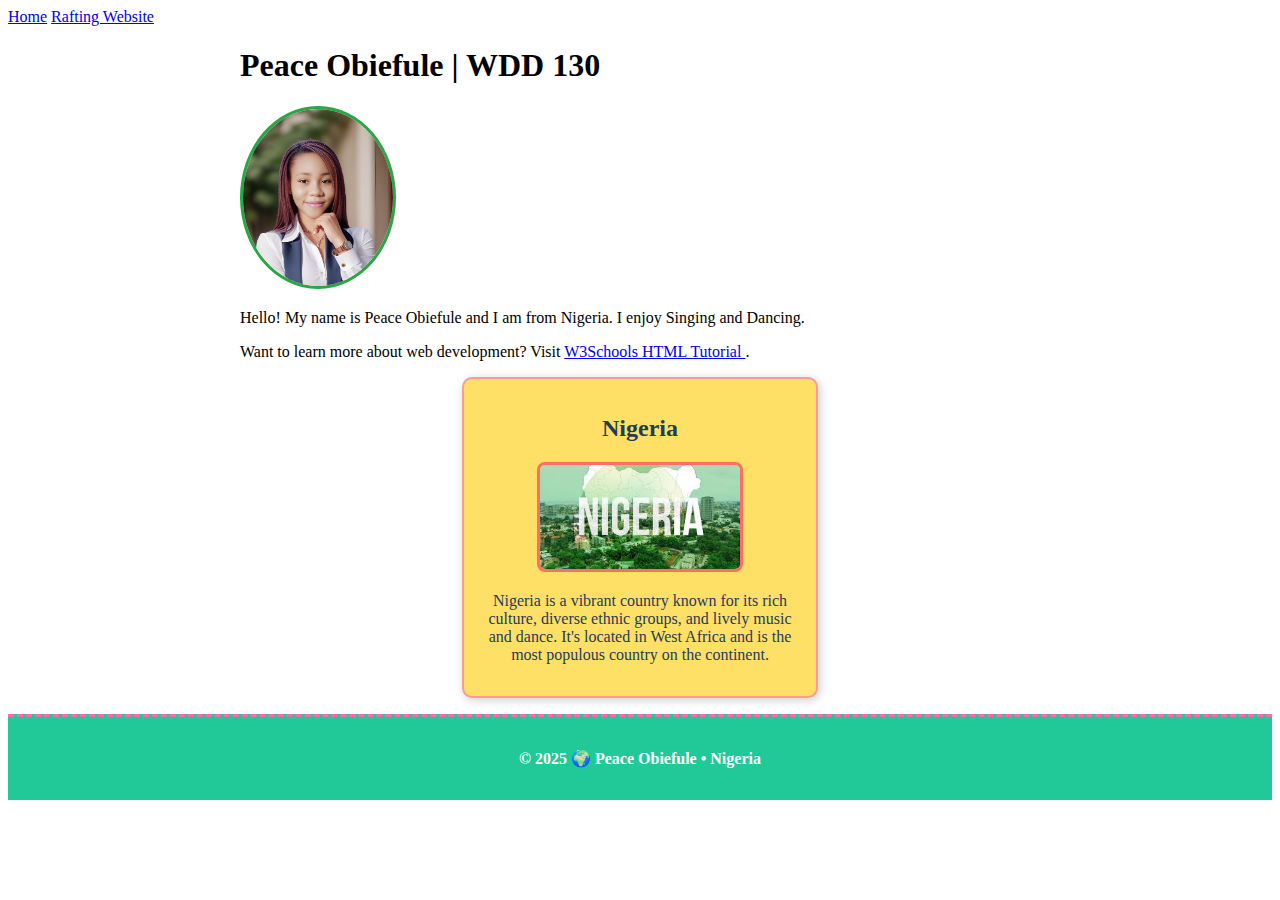
<file: index.html>
<!DOCTYPE html>
<html lang="en-US">
  <head>
    <meta charset="utf-8">
    <meta name="viewport" content="width=device-width, initial-scale=1.0">
    <title>Peace Obiefule | WDD 130</title>
    <meta name="description" content="Peace Obiefule's homepage for WDD 130. Learn more about Peace, this web development course, and the projects completed.">
    <meta name="author" content="Peace Obiefule">
    <link rel="stylesheet" href="styles/styles.css">
  </head>
  <body>
    <header>
      <nav>
        <a href="#">Home</a>
        <a href="wwr/">Rafting Website</a>
      </nav>
    </header>
    <main>
      <h1>Peace Obiefule | WDD 130</h1>
      <img src="images/profile.jpg" alt="Hello, my name is Peace Obiefule" width="200">
      <p>Hello! My name is Peace Obiefule and I am from Nigeria. I enjoy Singing and Dancing.</p>
      
      <!-- 🌐 External Link -->
      <p>Want to learn more about web development? Visit 
        <a href="https://www.w3schools.com/html/" target="_blank" rel="noopener noreferrer">
          W3Schools HTML Tutorial
        </a>.
      </p>
    </main>
    <aside>
      <h2>Nigeria</h2>
      <img src="images/nigeria.jpg" alt="A symbolic view of Nigeria" />
      <p>Nigeria is a vibrant country known for its rich culture, diverse ethnic groups, and lively music and dance. It's located in West Africa and is the most populous country on the continent.</p>
    </aside>
    <footer>
      <p>&copy; 2025 🌍 Peace Obiefule • Nigeria</p>
    </footer>
  </body>
</html>
</file>
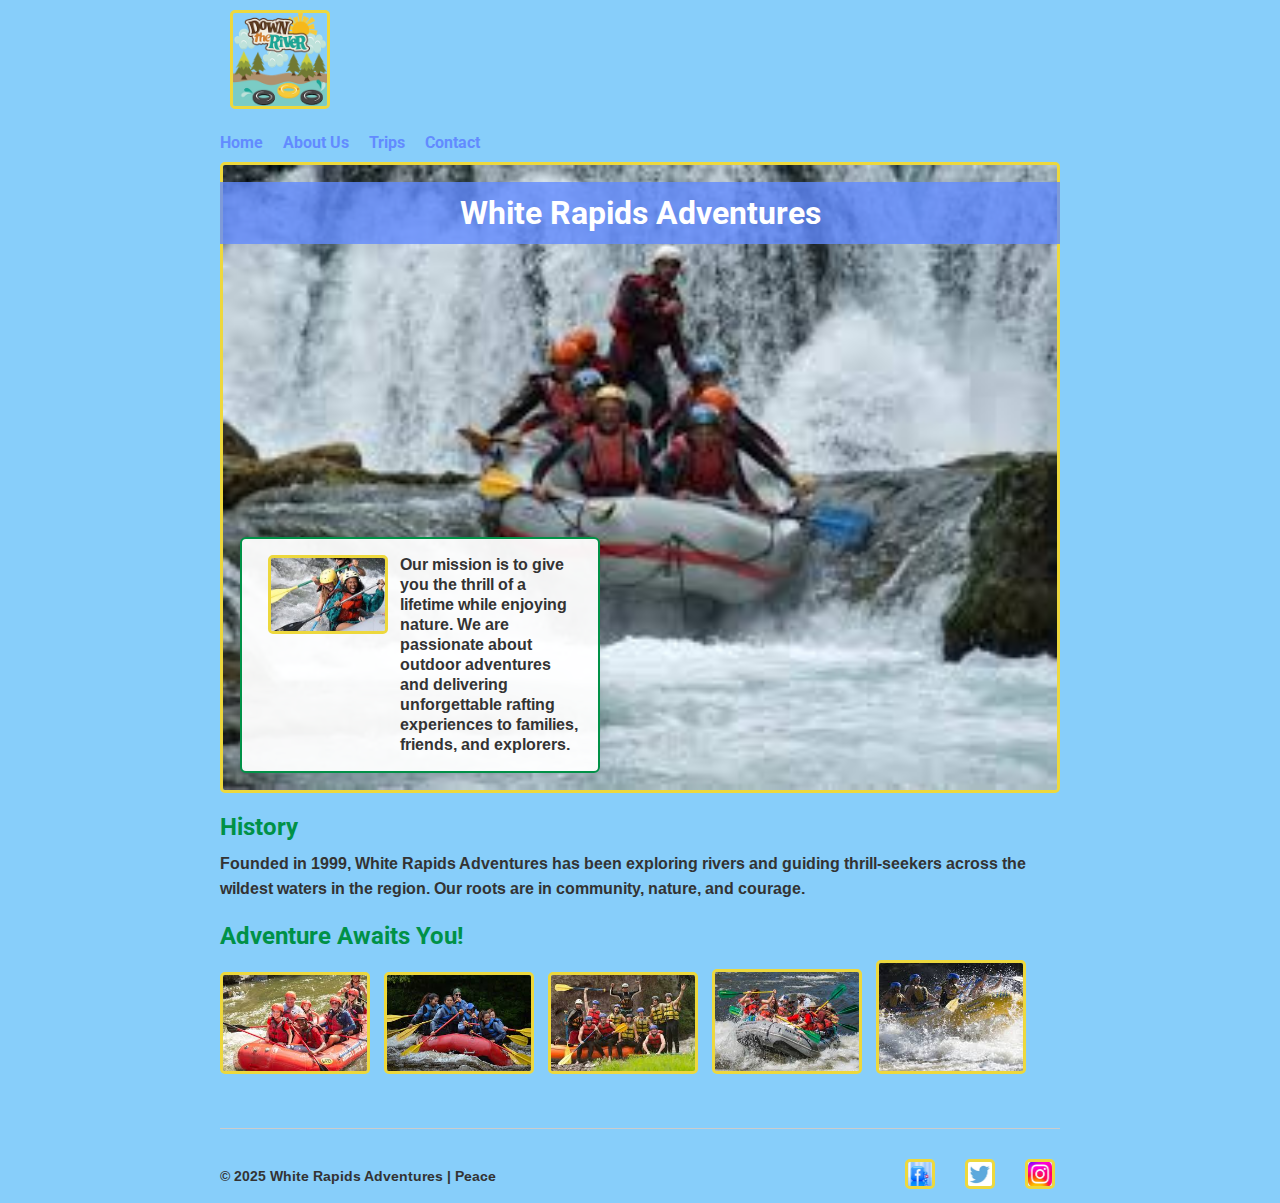
<file: about.html>
<!DOCTYPE html>
<html lang="en">
<head>
  <meta charset="UTF-8">
  <meta name="description" content="Learn more about our white water rafting company, history, and exciting adventures.">
  <meta name="viewport" content="width=device-width, initial-scale=1.0">
  <meta name="author" content="Peace">
  <title>About Us - White Rapids Adventures</title>

  <!-- Google Fonts: Roboto (heading) & Arimo (text) -->
  <link href="https://fonts.googleapis.com/css2?family=Roboto&family=Arimo&display=swap" rel="stylesheet">

  <link rel="stylesheet" href="styles.css">
</head>
<body>
  <!--  Header with logo and nav -->
  <header>
    <img src="images/logo.png" alt="Rafting Site Logo" class="logo">
    <nav>
      <a href="index.html">Home</a>
      <a href="about.html">About Us</a>
      <a href="trips.html">Trips</a>
      <a href="contact.html">Contact</a>
    </nav>
  </header>

  <!-- Main content with hero and sections -->
  <main>
    <div class="hero">
      <img src="images/hero.jpeg" alt="Rafting Adventure Background">
      <h1>White Rapids Adventures</h1>
      <article>
        <img src="images/client.jpeg" alt="Happy Client">
        <p>Our mission is to give you the thrill of a lifetime while enjoying nature. We are passionate about outdoor adventures and delivering unforgettable rafting experiences to families, friends, and explorers.</p>
      </article>
    </div>

    <!--  Section 1: History -->
    <section>
      <h2>History</h2>
      <p>Founded in 1999, White Rapids Adventures has been exploring rivers and guiding thrill-seekers across the wildest waters in the region. Our roots are in community, nature, and courage.</p>
    </section>

    <!--  Section 2: Adventure -->
    <section>
      <h2>Adventure Awaits You!</h2>
      <img src="images/rafting1.jpeg" alt="Rafting Image 1">
      <img src="images/rafting2.jpeg" alt="Rafting Image 2">
      <img src="images/rafting3.jpeg" alt="Rafting Image 3">
      <img src="images/rafting4.jpeg" alt="Rafting Image 4">
      <img src="images/rafting5.jpeg" alt="Rafting Image 5">
    </section>
  </main>

  <!--  Footer -->
  <footer>
    <p>&copy; 2025 White Rapids Adventures | Peace</p>
    <nav class="socialmedia">
      <a href="https://facebook.com" target="_blank">
        <img src="images/facebook.jpeg" alt="Facebook">
      </a>
      <a href="https://twitter.com" target="_blank">
        <img src="images/twitter.jpeg" alt="Twitter">
      </a>
      <a href="https://instagram.com" target="_blank">
        <img src="images/instagram.jpeg" alt="Instagram">
      </a>
    </nav>
  </footer>
</body>
</html>
</file>
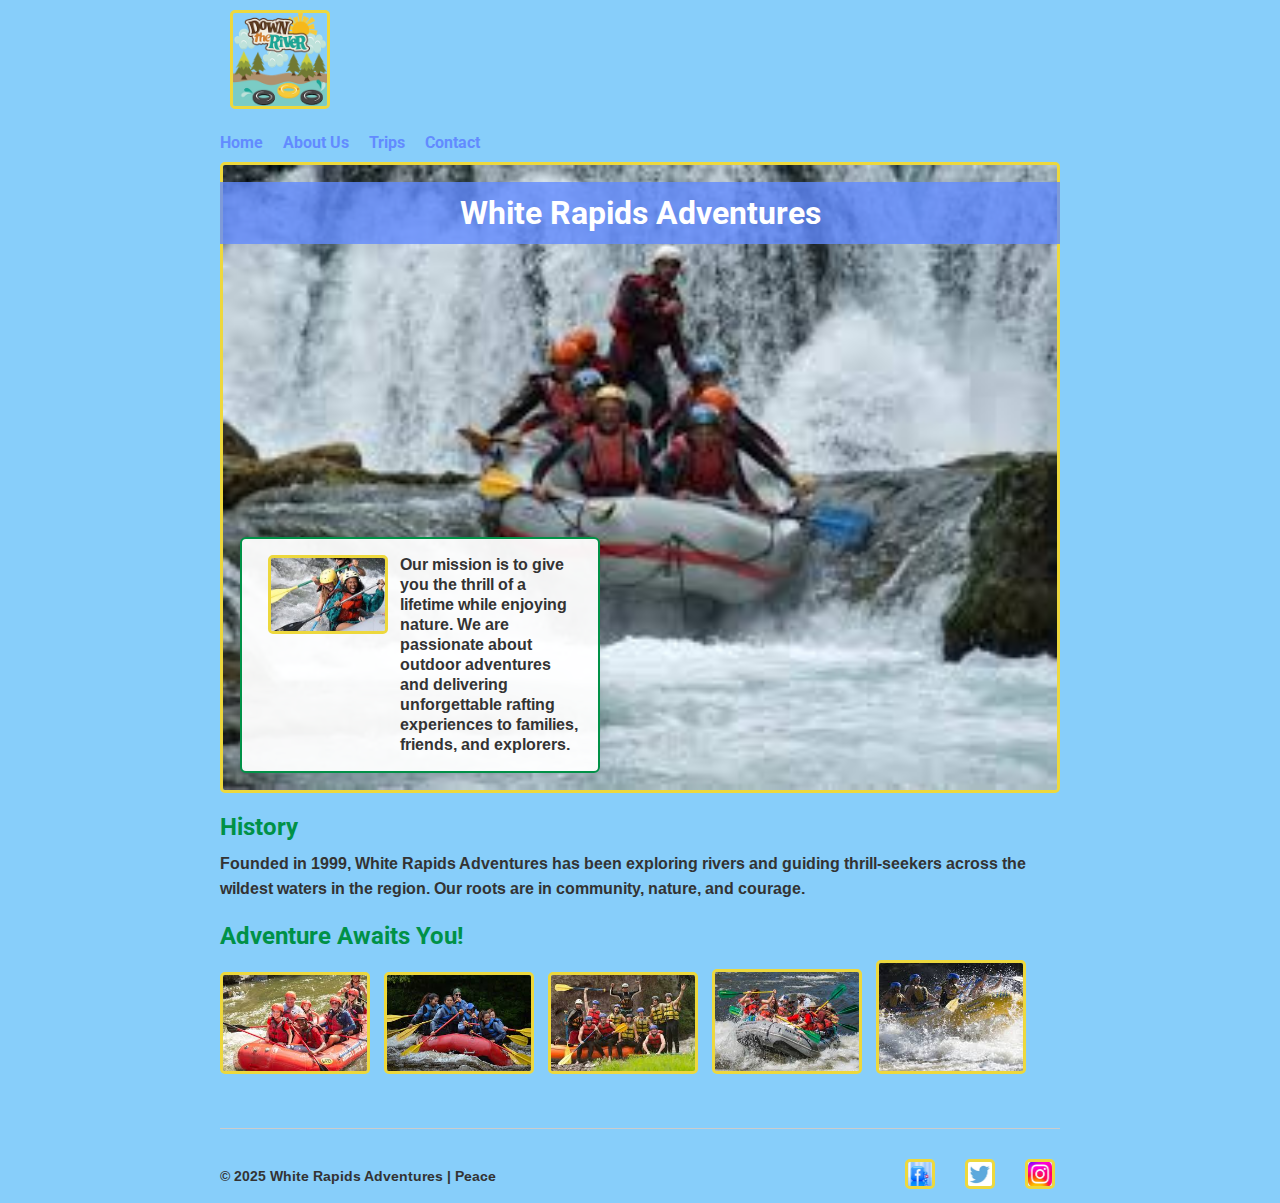
<file: wwr/about.html>
<!DOCTYPE html>
<html lang="en">
<head>
  <meta charset="UTF-8">
  <meta name="description" content="Learn more about our white water rafting company, history, and exciting adventures.">
  <meta name="viewport" content="width=device-width, initial-scale=1.0">
  <meta name="author" content="Peace">
  <title>About Us - White Rapids Adventures</title>

  <!-- Google Fonts: Roboto (heading) & Arimo (text) -->
  <link href="https://fonts.googleapis.com/css2?family=Roboto&family=Arimo&display=swap" rel="stylesheet">

  <link rel="stylesheet" href="styles/styles.css">
</head>
<body>
  <!--  Header with logo and nav -->
  <header>
    <img src="images/logo.png" alt="Rafting Site Logo" class="logo">
    <nav>
      <a href="index.html">Home</a>
      <a href="about.html">About Us</a>
      <a href="trips.html">Trips</a>
      <a href="contact.html">Contact</a>
    </nav>
  </header>

  <!-- Main content with hero and sections -->
  <main>
    <div class="hero">
      <img src="images/hero.jpeg" alt="Rafting Adventure Background">
      <h1>White Rapids Adventures</h1>
      <article>
        <img src="images/client.jpeg" alt="Happy Client">
        <p>Our mission is to give you the thrill of a lifetime while enjoying nature. We are passionate about outdoor adventures and delivering unforgettable rafting experiences to families, friends, and explorers.</p>
      </article>
    </div>

    <!--  Section 1: History -->
    <section>
      <h2>History</h2>
      <p>Founded in 1999, White Rapids Adventures has been exploring rivers and guiding thrill-seekers across the wildest waters in the region. Our roots are in community, nature, and courage.</p>
    </section>

    <!--  Section 2: Adventure -->
    <section>
      <h2>Adventure Awaits You!</h2>
      <img src="images/rafting1.jpeg" alt="Rafting Image 1">
      <img src="images/rafting2.jpeg" alt="Rafting Image 2">
      <img src="images/rafting3.jpeg" alt="Rafting Image 3">
      <img src="images/rafting4.jpeg" alt="Rafting Image 4">
      <img src="images/rafting5.jpeg" alt="Rafting Image 5">
    </section>
  </main>

  <!--  Footer -->
  <footer>
    <p>&copy; 2025 White Rapids Adventures | Peace</p>
    <nav class="socialmedia">
      <a href="https://facebook.com" target="_blank">
        <img src="images/facebook.jpeg" alt="Facebook">
      </a>
      <a href="https://twitter.com" target="_blank">
        <img src="images/twitter.jpeg" alt="Twitter">
      </a>
      <a href="https://instagram.com" target="_blank">
        <img src="images/instagram.jpeg" alt="Instagram">
      </a>
    </nav>
  </footer>
</body>
</html>
</file>
<file: styles/styles.css>
/* Style for the main content */
main {
  max-width: 800px;
  margin: 0 auto;
}

/* Vibrant aside section */
aside {
  width: 20rem;
  margin: 1rem auto;
  border: 2px solid rgb(255 105 180 / 0.6); /* Hot pink, semi-transparent */
  padding: 1rem;
  background-color: #ffe066;  /* Bright yellow */
  color: #1e3d59;             /* Deep blue text for contrast */
  text-align: center;
  border-radius: 10px;
  box-shadow: 2px 2px 10px rgba(0,0,0,0.2);
}

/* Image inside aside */
aside img {
  width: 200px;
  height: auto;
  border-radius: 8px;
  border: 3px solid #ff6f61; /* Coral border */
}

/* Style for the profile image inside main */
main img {
  width: 150px;
  height: auto;
  border-radius: 50%;
  border: 3px solid #28a745; /* Vibrant green */
}

/* Reset padding for all paragraphs */
p {
  padding: 0;
  font-size: 1rem;
}

/* Vibrant footer styling */
footer {
  margin-top: 15px;
  border-top: 3px dashed #ff69b4; /* Hot pink dashed border */
  text-align: center;
  background-color: #20c997;  /* Vibrant teal */
  color: #ffffff;             /* White text */
  padding: 1rem;
  font-weight: bold;
}
</file>
<file: styles.css>
/*  Root color and font variables */
:root {
    --primary-color: #628BFF;
    --secondary-color: #009147;
    --accent1-color: #EDD83D;
    --accent2-color: #FF7000;
  
    --heading-font: 'Roboto', sans-serif;
    --text-font: 'Arimo', sans-serif;
  }
  
  img {
    border: 3px solid var(--accent1-color);
    border-radius: 5px;
  }

  /*  Reset and Base styles */
  * {
    margin: 0;
    padding: 0;
    box-sizing: border-box;
  }
  
  body {
    font-family: var(--text-font);
    color: #333;
    background-color: #87cefa; /* Very light blue */;
  }
  
  header, main, footer {
    width: 840px;
    margin: 0 auto;
  }
  
  /*  Logo */
  .logo {
    width: 100px;
    height: auto;
    margin: 10px;
  }
  
  /*  Navigation */
  nav {
    display: flex;
    gap: 20px;
    align-items: center;
    margin: 10px 0;
  }
  
  nav a {
    text-decoration: none;
    color: var(--primary-color);
    font-weight: bold;
    font-family: var(--heading-font);
  }
  
  /*  Hero section */
  .hero {
    position: relative;
  }
  
  .hero img {
    width: 100%;
    height: auto;
    display: block;
  }
  
  .hero h1 {
    position: absolute;
    top: 20px;
    width: 100%;
    text-align: center;
    background-color: rgba(98, 139, 255, 0.8); /* primary color */
    color: white;
    font-family: var(--heading-font);
    font-size: 2rem;
    padding: 12px;
  }
  
  .hero article {
    position: absolute;
    bottom: 20px;
    left: 20px;
    background-color: rgba(255, 255, 255, 0.95);
    padding: 16px;
    max-width: 360px;
    border: 2px solid var(--secondary-color); /* Green border */
    border-radius: 6px;
    box-shadow: 0 2px 10px rgba(0, 0, 0, 0.1); /* Optional: soft shadow */
    display: flex;
    align-items: flex-start;
    gap: 12px;
  }
  
  /*  Floated image */
  .hero article img {
    float: right;
    width: 120px;
    margin-left: 10px;
  }
  
  /*  Section styling */
  section {
    margin: 20px 0;
  }
  
  section h2 {
    font-family: var(--heading-font);
    color: var(--secondary-color);
    margin-bottom: 10px;
  }
  
  section p {
    font-family: var(--text-font);
    line-height: 1.6;
  }
  
  section img {
    width: 150px;
    margin-right: 10px;
    margin-bottom: 10px;
  }
  
  /*  Footer */
  footer {
    display: flex;
    justify-content: space-between;
    align-items: center;
    margin-top: 40px;
    padding-top: 20px;
    border-top: 1px solid #ccc;
    font-family: var(--text-font);
    font-size: 0.9rem;
  }
  
  /*  Social media links */
  footer .socialmedia a {
    text-decoration: none;
    margin: 0 5px;
  }
  
  footer .socialmedia img {
    width: 30px;
    height: 30px;
  }
  
  h1, h2, h3, p, nav a, footer, article {
    font-weight: bold;
  }
</file>
<file: wwr/styles/styles.css>
/*  Root color and font variables */
:root {
    --primary-color: #628BFF;
    --secondary-color: #009147;
    --accent1-color: #EDD83D;
    --accent2-color: #FF7000;
  
    --heading-font: 'Roboto', sans-serif;
    --text-font: 'Arimo', sans-serif;
  }
  
  img {
    border: 3px solid var(--accent1-color);
    border-radius: 5px;
  }

  /*  Reset and Base styles */
  * {
    margin: 0;
    padding: 0;
    box-sizing: border-box;
  }
  
  body {
    font-family: var(--text-font);
    color: #333;
    background-color: #87cefa; /* Very light blue */;
  }
  
  header, main, footer {
    width: 840px;
    margin: 0 auto;
  }
  
  /*  Logo */
  .logo {
    width: 100px;
    height: auto;
    margin: 10px;
  }
  
  /*  Navigation */
  nav {
    display: flex;
    gap: 20px;
    align-items: center;
    margin: 10px 0;
  }
  
  nav a {
    text-decoration: none;
    color: var(--primary-color);
    font-weight: bold;
    font-family: var(--heading-font);
  }
  
  /*  Hero section */
  .hero {
    position: relative;
  }
  
  .hero img {
    width: 100%;
    height: auto;
    display: block;
  }
  
  .hero h1 {
    position: absolute;
    top: 20px;
    width: 100%;
    text-align: center;
    background-color: rgba(98, 139, 255, 0.8); /* primary color */
    color: white;
    font-family: var(--heading-font);
    font-size: 2rem;
    padding: 12px;
  }
  
  .hero article {
    position: absolute;
    bottom: 20px;
    left: 20px;
    background-color: rgba(255, 255, 255, 0.95);
    padding: 16px;
    max-width: 360px;
    border: 2px solid var(--secondary-color); /* Green border */
    border-radius: 6px;
    box-shadow: 0 2px 10px rgba(0, 0, 0, 0.1); /* Optional: soft shadow */
    display: flex;
    align-items: flex-start;
    gap: 12px;
  }
  
  /*  Floated image */
  .hero article img {
    float: right;
    width: 120px;
    margin-left: 10px;
  }
  
  /*  Section styling */
  section {
    margin: 20px 0;
  }
  
  section h2 {
    font-family: var(--heading-font);
    color: var(--secondary-color);
    margin-bottom: 10px;
  }
  
  section p {
    font-family: var(--text-font);
    line-height: 1.6;
  }
  
  section img {
    width: 150px;
    margin-right: 10px;
    margin-bottom: 10px;
  }
  
  /*  Footer */
  footer {
    display: flex;
    justify-content: space-between;
    align-items: center;
    margin-top: 40px;
    padding-top: 20px;
    border-top: 1px solid #ccc;
    font-family: var(--text-font);
    font-size: 0.9rem;
  }
  
  /*  Social media links */
  footer .socialmedia a {
    text-decoration: none;
    margin: 0 5px;
  }
  
  footer .socialmedia img {
    width: 30px;
    height: 30px;
  }
  
  h1, h2, h3, p, nav a, footer, article {
    font-weight: bold;
  }
</file>
